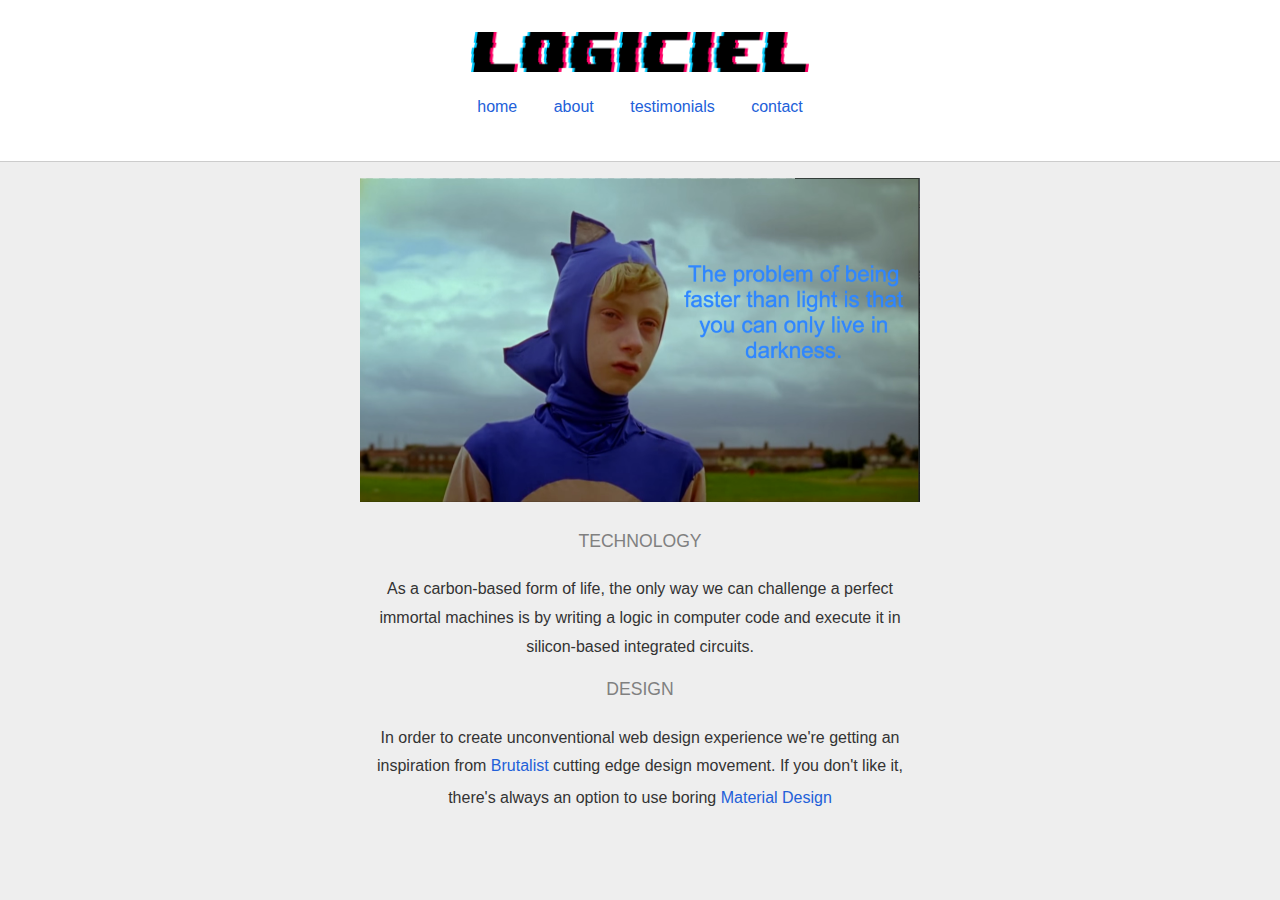
<file: about.html>
<html lang="en-US">
  <head>
    <script async src="https://www.googletagmanager.com/gtag/js?id=UA-119063717-1"></script>
    <script>
     window.dataLayer = window.dataLayer || [];
     function gtag(){dataLayer.push(arguments);}
     gtag('js', new Date());

     gtag('config', 'UA-119063717-1');
    </script>
    <meta charset="utf-8">
    <meta name="viewport" content="width=device-width">
    <link rel="shortcut icon" href="images/favicon.png">
    <link rel="icon" href="images/favicon.png">
    <title>Logiciel Co</title>
    <link href="https://fonts.googleapis.com/css?family=Ubuntu" rel="stylesheet">
    <link rel="stylesheet" href="style.css">
  </head>
  <body cz-shortcut-listen="true">
    <header>
	    <div class="d-flex justify-content-start align-items-center">
		    <div class="logo">
			    <img src="images/logo.png" style="height: 40;">
		    </div>
	    </div>
      <nav class="menu">
        <a href="/">home</a>
        <a href="about.html">about</a>
        <a href="testimonials.html">testimonials</a>
        <a href="contact.html">contact</a>
      </nav>
    </header>
    <div class="content">
      <section>
        <img class="hero" src="images/light.png">
        <br><br>
        <h4>TECHNOLOGY</h4>
        <p>
        As a carbon-based form of life, the only way we can challenge a perfect immortal machines is by writing a logic in 
        computer code and execute it in silicon-based integrated circuits.
        </p>
        <h4>DESIGN</h4>
        <p>
        In order to create unconventional web design experience we're getting an inspiration from 
        <a href="http://brutalistwebsites.com">Brutalist</a> cutting edge design movement.
        If you don't like it, there's always an option to use boring <a href="https://material.io/">Material Design</a>
        </p>
      </section>
    </div>
</html>
</file>
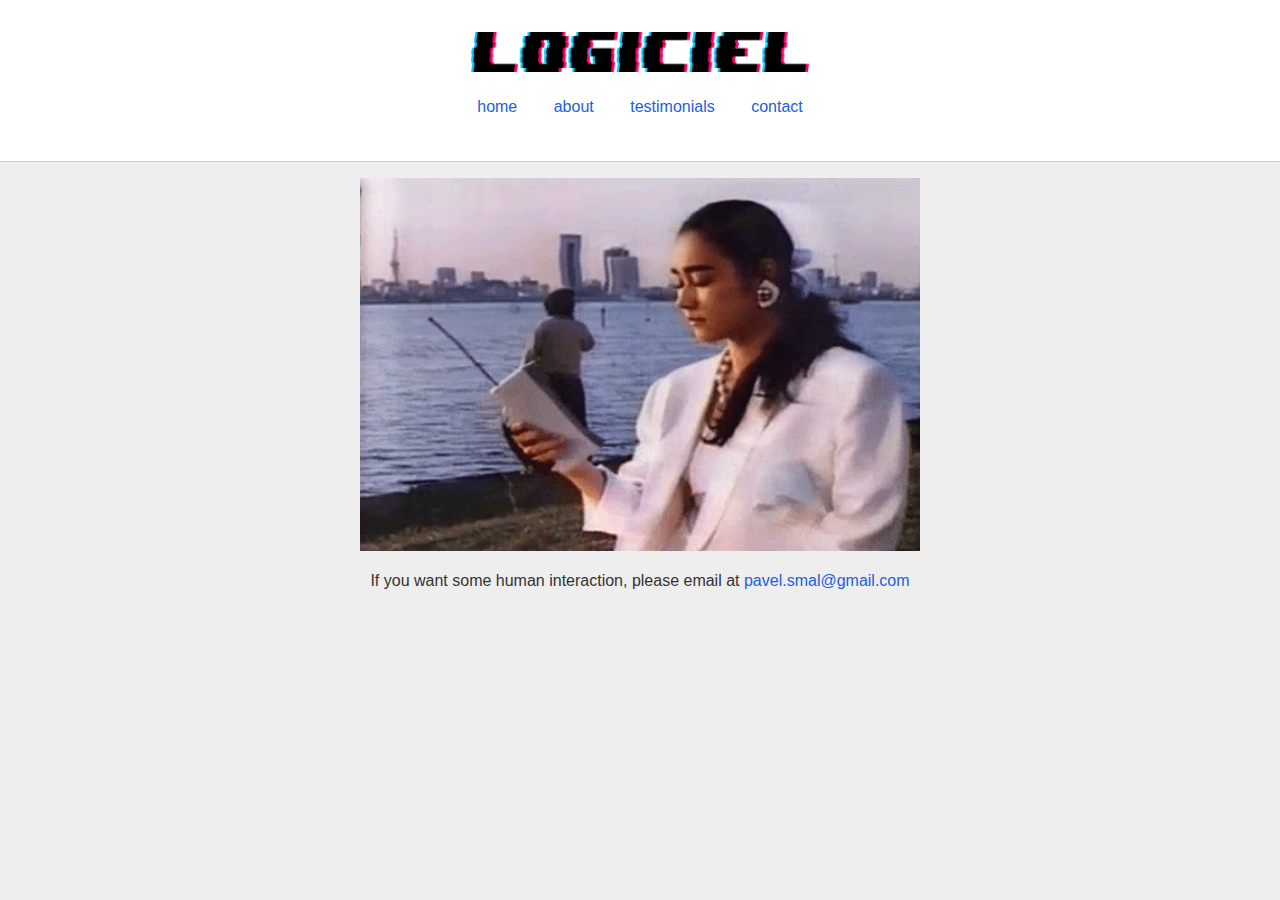
<file: contact.html>
<html lang="en-US">
  <head>
    <script async src="https://www.googletagmanager.com/gtag/js?id=UA-119063717-1"></script>
    <script>
      window.dataLayer = window.dataLayer || [];
      function gtag(){dataLayer.push(arguments);}
      gtag('js', new Date());

      gtag('config', 'UA-119063717-1');
    </script>
    <meta charset="utf-8">
    <meta name="viewport" content="width=device-width">
		<link rel="shortcut icon" href="images/favicon.png">
		<link rel="icon" href="images/favicon.png">
    <title>Logiciel Co</title>
    <link href="https://fonts.googleapis.com/css?family=Ubuntu" rel="stylesheet">
    <link rel="stylesheet" href="style.css">
  </head>
  <body cz-shortcut-listen="true">
    <header>
	    <div class="d-flex justify-content-start align-items-center">
		    <div class="logo">
			    <img src="images/logo.png" style="height: 40;">
		    </div>
	    </div>
      <nav class="menu">
        <a href="/">home</a>
        <a href="about.html">about</a>
        <a href="testimonials.html">testimonials</a>
        <a href="contact.html">contact</a>
      </nav>
    </header>
    <div class="content">
      <section>
        <img class="hero" src="images/rbm.gif">
        <p>
          If you want some human interaction, please email at <a href="about.html">pavel.smal@gmail.com</a>
        </p>
      </section>
    </div>
</html>
</file>
<file: style.css>
body {
  text-rendering: optimizeLegibility;
  font-weight: 400;
  font-size: 1em;
  color: #333;
  padding: 0;
  margin: 0;
  line-height: 1.4em;
  font-family: 'Open Sans', sans-serif;
  background: #eee;
}

a {
  color: #2260d9;
  -webkit-tap-highlight-color: rgba(0,0,0,0);
  display: inline-block;
  text-decoration: none;
}

a:hover {
  text-decoration: none;
}

a:after {
  display: block;
  content: '';
  border-bottom: solid 3px #2260d9;
  transform: scaleX(0);
  transition: transform 250ms ease-in-out;
}

a:hover:after {
  transform: scaleX(1);
}

header {
  padding: 2em;
  border-bottom: 1px solid #ccc;
  background: #fff;
  text-align: center;
}

.headliner {
  line-height: 1.3em;
  padding-top: 20px;
}

nav.menu a {
  display: inline-block;
  padding: 0.5em 1em;
}

.hero {
  width:100%;
}
.logo {
  margin-bottom: 1em;
  font-family: 'Ubuntu';
  letter-spacing:-2;
}

p {
  line-height: 1.8em;
}
h1 {
  font-size: 2.5em;
  font-weight: 300;
  margin: 0;
}

h2 {

  font-weight: 100;
  margin-top: 1.5em;
  margin-bottom: 0;
}

h3 {

  font-weight: 600;
  margin-top: 1.5em;
  margin-bottom: 0.5em;
  font-size: 1em;
}

h4 {
  font-size: 1.1em;
  font-weight: 300;
  margin-top:5px;
  color: grey;
}

.content {
  padding: 1em 2em;
  max-width: 35em;
  margin: auto;
  text-align: center;
}

code {
  color: #d03;
  background-color: #f9f9f9;
  padding: 0.1em 0.4em;
  border: 1px solid #e5e5e5;
  border-radius: 0.15em;
  display: inline-block;
}

pre code {
  display: block;
  color: #396;
}

.line {
  margin-top: -6;
  margin-left: 4px;
}
.line .blue {
  display: inline-block;
  width: 40px;
  height: 3px;
  background-color: #2e8abf;
  margin-right:40px;
}
.line .pink {
  display: inline-block;
  width: 40px;
  height: 3px;
  background-color: #E74647;
}

ul {
  list-style: none;
}

dl {
    border: 1px solid #ccc;
    padding: 0.5em;
  }
  dt {
    float: left;
    clear: left;
    width: 200px;
    text-align: right;
    font-weight: bold;
    color: green;
  }
  dt::after {
    content: ":";
  }
  dd {
    float: left;
    width: 160px;
    overflow: hidden;
    clear: left;
    text-align: right;
    text-overflow: ellipsis;
    white-space: nowrap;
  }
</file>
